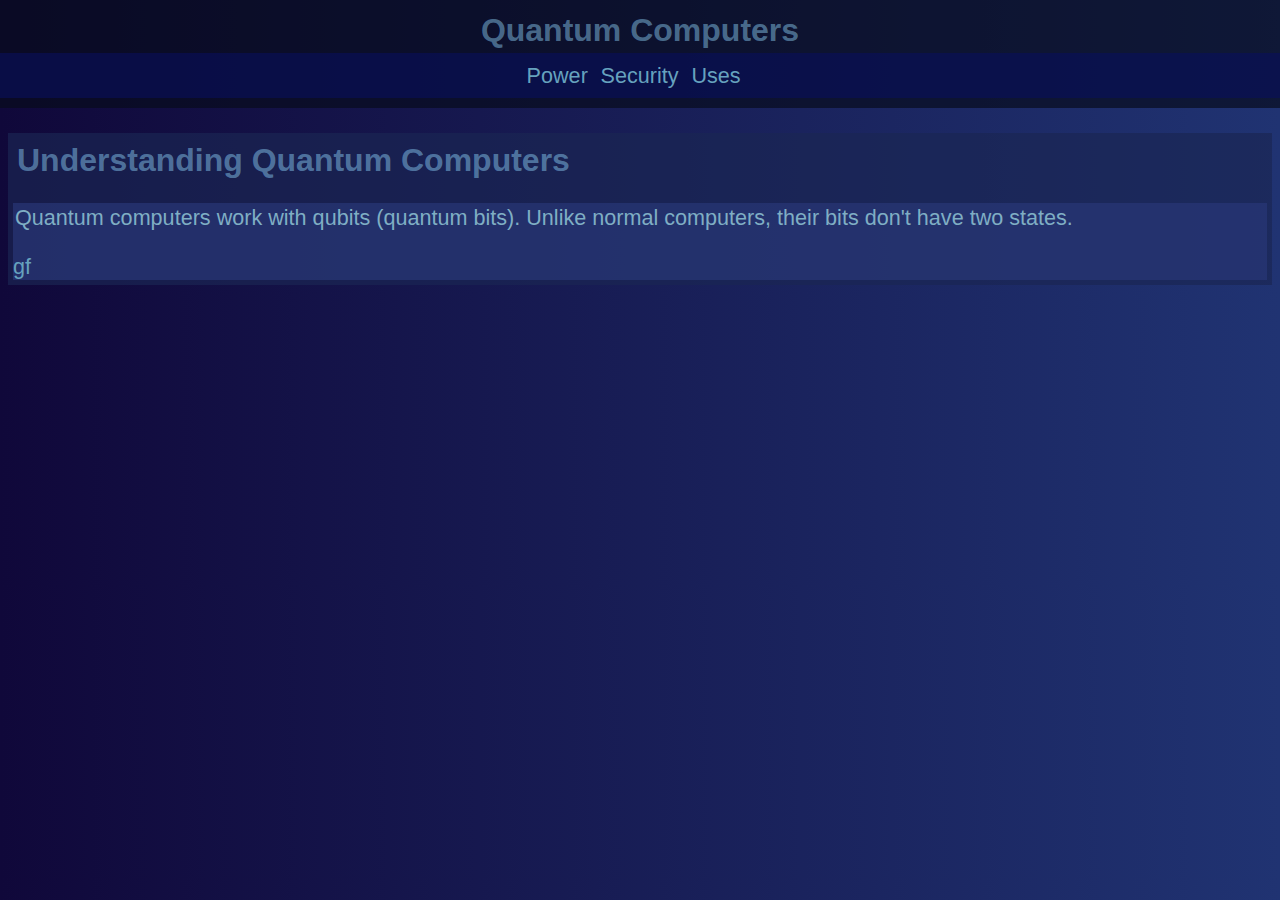
<file: index.html>
<!DOCTYPE html>
<html lang="de">
    <head>
        <meta charset="UTF-8"/>
        <title>Quantum Computer</title>
        <link rel="stylesheet" href="style.css">
    </head>
    <body>
        <header>
            <h2>Quantum Computers</h2>
            <nav><a href="" target="_blank">Power</a> <br>
                <a href="" target="_blank">Security</a> <br>
                <a href="" target="_blank">Uses</a> <br>
                <a href="" target="_blank"></a>
            </nav>
        </header>
        <main>
            <section>
                <b><h2>Understanding Quantum Computers</h2></b>

                <article>
                    <p>Quantum computers work with qubits (quantum bits). Unlike normal computers, their bits don't have two states.</p>
                    <a href="">gf</a>
                </article>
            </section>            
        </main>
    </body>
</html>
</file>
<file: style.css>
body
{
    background: linear-gradient(90deg, rgb(16, 8, 58) 0%, rgb(32, 51, 114)100%);
    color: #00e5ff;
    font-family:'Lucida Sans', 'Lucida Sans Regular', 'Lucida Grande', 'Lucida Sans Unicode', Geneva, Verdana, sans-serif;
}

/* NAVIGATION */
header
{
    background-color: #070b1baf;
    color: #81abb8a8;
    width: 100vw;
    margin: 0px;
    left: 0;
    position: relative;
    text-align: center;
    padding: 10px 0;
    left: -8px;
    top: -10px;
    height: 90px;
}

nav
{
    background-color: #09105d97;
    height: 45px;
    width: 100%;
    display: flex;
    text-align: center;
    justify-content: center;
    align-items: center;
    gap: 0.4rem;
}

/* BODY */
section
{
    background-color: #1a2653af;
    margin-top: 15px;
    padding: 5px;
}

article
{
    background-color: #293778af;
}

/* TEXT */
h1, h2, h3, h4, h5
{
    color: #93d9ff76;
    padding: 2px;
    margin: 2px;
    font-size: 200%;
    font-family:'Lucida Sans', 'Lucida Sans Regular', 'Lucida Grande', 'Lucida Sans Unicode', Geneva, Verdana, sans-serif;
}
 
p
{
    padding: 2px;
    font-size: 135%;
    color:#7faec4;
    font-family:'Lucida Sans', 'Lucida Sans Regular', 'Lucida Grande', 'Lucida Sans Unicode', Geneva, Verdana, sans-serif;
}

/* ANCHORS */
a, a:visited {
    color: #66a2be;
    transition: font-size 0.5s ease, color 0.5s ease;
    font-size: 135%;
    font-family:'Lucida Sans', 'Lucida Sans Regular', 'Lucida Grande', 'Lucida Sans Unicode', Geneva, Verdana, sans-serif;
    text-decoration: none;
}

a:hover {
    color: #aac9cd;
    font-size: 155%;

}

a.current, a.current:visited {
    color: #adc8cc;
    transition: font-size 0.5s ease, color 0.5s ease;
    font-family:'Lucida Sans', 'Lucida Sans Regular', 'Lucida Grande', 'Lucida Sans Unicode', Geneva, Verdana, sans-serif;
    font-size: 135%;
}

a.current:hover {
    color: #c6cecf;
    font-size: 155%;
}
</file>
